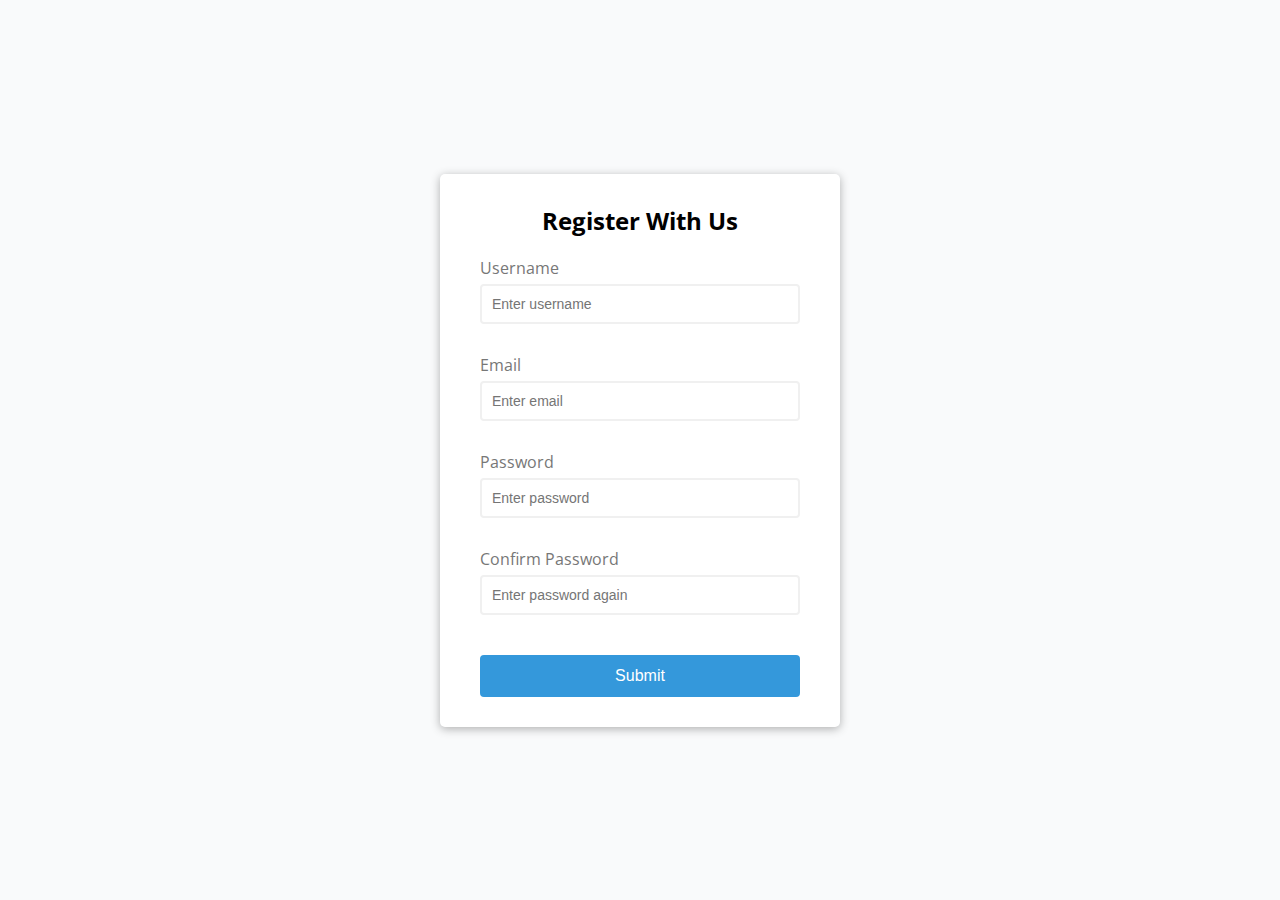
<file: index.html>
<!DOCTYPE html>
<html lang="en">
  <head>
    <meta charset="UTF-8" />
    <meta name="viewport" content="width=device-width, initial-scale=1.0" />
    <link rel="stylesheet" href="style.css" />
    <title>Form Validator</title>
  </head>
  <body>
    <div class="container">
      <form id="form" class="form">
        <h2>Register With Us</h2>
        <div class="form-control">
          <label for="username">Username</label>
          <input type="text" id="username" placeholder="Enter username" />
          <small></small>
        </div>
        <div class="form-control">
          <label for="email">Email</label>
          <input type="text" id="email" placeholder="Enter email" />
          <small></small>
        </div>
        <div class="form-control">
          <label for="password">Password</label>
          <input type="password" id="password" placeholder="Enter password" />
          <small></small>
        </div>
        <div class="form-control">
          <label for="password2">Confirm Password</label>
          <input
            type="password"
            id="password2"
            placeholder="Enter password again"
          />
          <small></small>
        </div>
        <button>Submit</button>
      </form>
    </div>
    <script src="script.js"></script>
  </body>
</html>
</file>
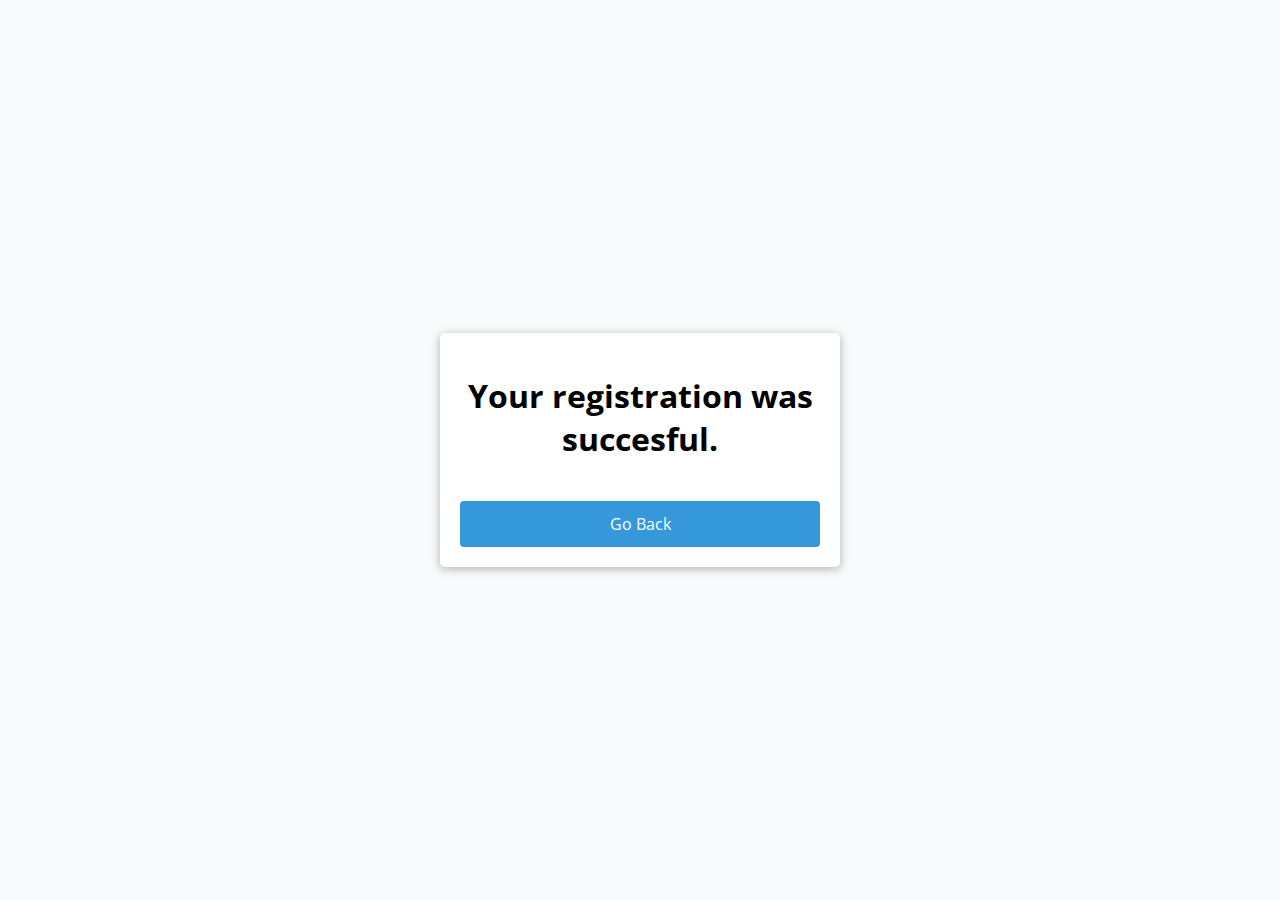
<file: success.html>
<!DOCTYPE html>
<html lang="en">
  <head>
    <meta charset="UTF-8" />
    <meta name="viewport" content="width=device-width, initial-scale=1.0" />
    <link rel="stylesheet" href="style.css" />
    <title>Registration Success!</title>
  </head>
  <body>
    <div class="container">
      <h1>Your registration was succesful.</h1>
      <a href="index.html" class="go-back">Go Back</a>
    </div>
  </body>
</html>
</file>
<file: style.css>
@import url("https://fonts.googleapis.com/css2?family=Open+Sans&display=swap");

:root {
  --success-color: #2ecc71;
  --error-color: #e74c3c;
}

* {
  box-sizing: border-box;
}

body {
  background-color: #f9fafb;
  font-family: "Open Sans", sans-serif;
  display: flex;
  align-items: center;
  justify-content: center;
  min-height: 100vh;
  margin: 0;
}

.container {
  background-color: #fff;
  border-radius: 5px;
  box-shadow: 0 2px 10px rgba(0, 0, 0, 0.3);
  width: 400px;
}

h1 {
  text-align: center;
  padding: 20px;
}

h2 {
  text-align: center;
  margin: 0 0 20px;
}

.form {
  padding: 30px 40px;
}

.form-control {
  margin-bottom: 10px;
  padding-bottom: 20px;
  position: relative;
}

.form-control label {
  color: #777;
  display: block;
  margin-bottom: 5px;
}

.form-control input {
  border: 2px solid #f0f0f0;
  border-radius: 4px;
  display: block;
  width: 100%;
  padding: 10px;
  font-size: 14px;
}

.form-control input:focus {
  outline: 0;
  border-color: #777;
}

.form-control.success input {
  border-color: var(--success-color);
}

.form-control.error input {
  border-color: var(--error-color);
}

.form-control small {
  color: var(--error-color);
  position: absolute;
  bottom: 0;
  left: 0;
  visibility: hidden;
}

.form-control.error small {
  visibility: visible;
}

.form button,
.go-back {
  cursor: pointer;
  background-color: #3498db;
  border: 2px solid #3498db;
  border-radius: 4px;
  color: #fff;
  display: block;
  font-size: 16px;
  padding: 10px;
  margin-top: 20px;
  width: 100%;
}

.go-back {
  margin: 20px;
  width: auto;
  text-align: center;
  text-decoration: none;
}
</file>
